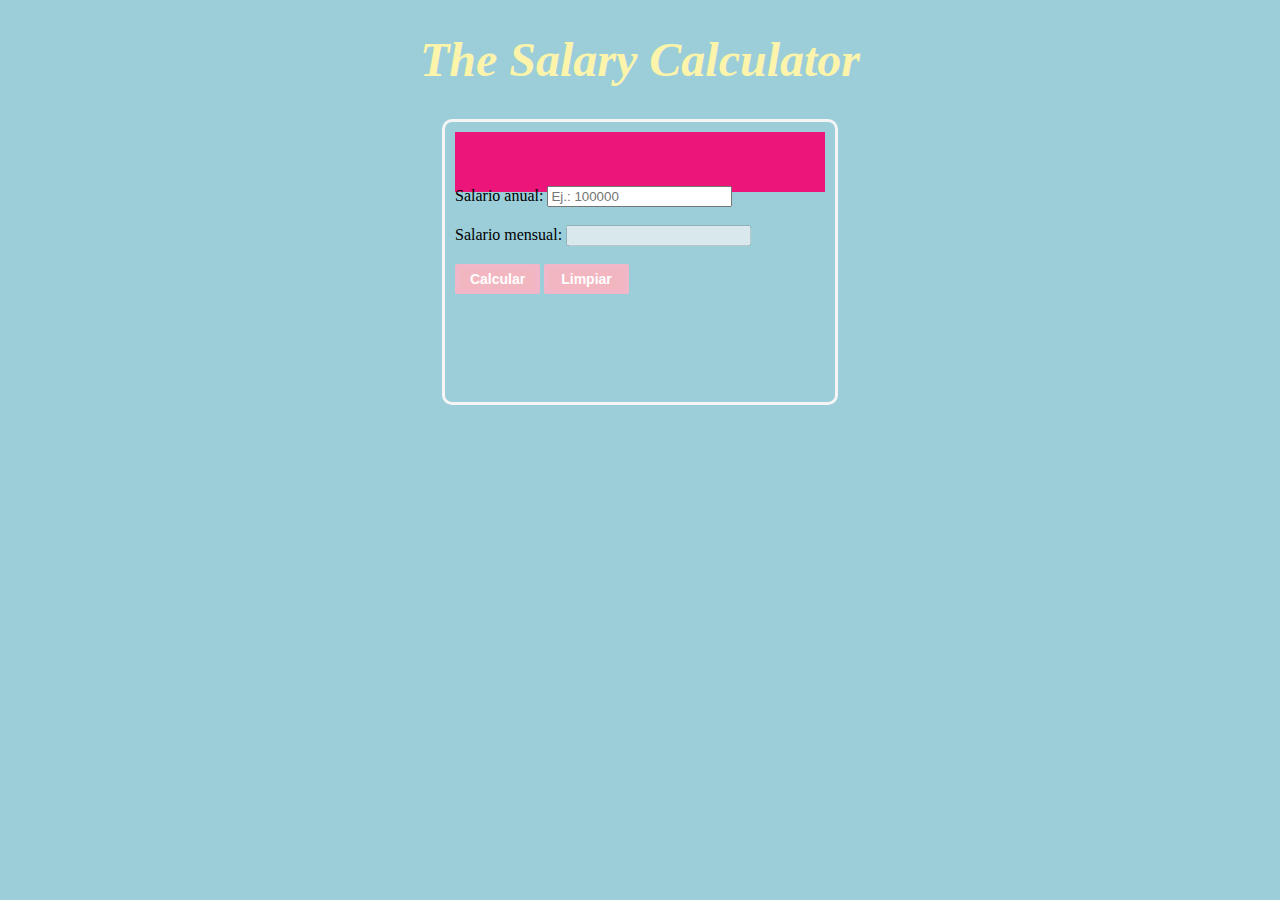
<file: tareas/clase-5/tarea0Salary.html>
<!doctype html>
<html lang="es">
<head>
    <LINK href="style.css" rel="stylesheet" type="text/css">
    <meta charset="UTF-8">
    <meta name="viewport"
          content="width=device-width, user-scalable=no, initial-scale=1.0, maximum-scale=1.0, minimum-scale=1.0">
    <meta http-equiv="X-UA-Compatible" content="ie=edge">
    <title>Payroll</title>
</head>
<body>
    <header>
        <h1>The Salary Calculator </h1>
    </header>

    <div class="main-form">
        <div id="calculator-form">   
            <form>
                <br><br><br>
                <label for="salario-anual">Salario anual:</label>
                <input type="number" id="salario-anual" placeholder="Ej.: 100000"/>
                <br><br>
                <label for="salario-anual">Salario mensual:</label>
                <input type="number" disabled id="salario-mensual"/>
                <br><br>
                <button id="btn-calcular" class="btn">Calcular</button>
                <button type="reset" class="btn">Limpiar</button>
                <br><br>
            </form>
        </div>
    </div>
    <script type="text/javascript" src="tarea0Salary.js"></script>
</body>
</html>
</file>
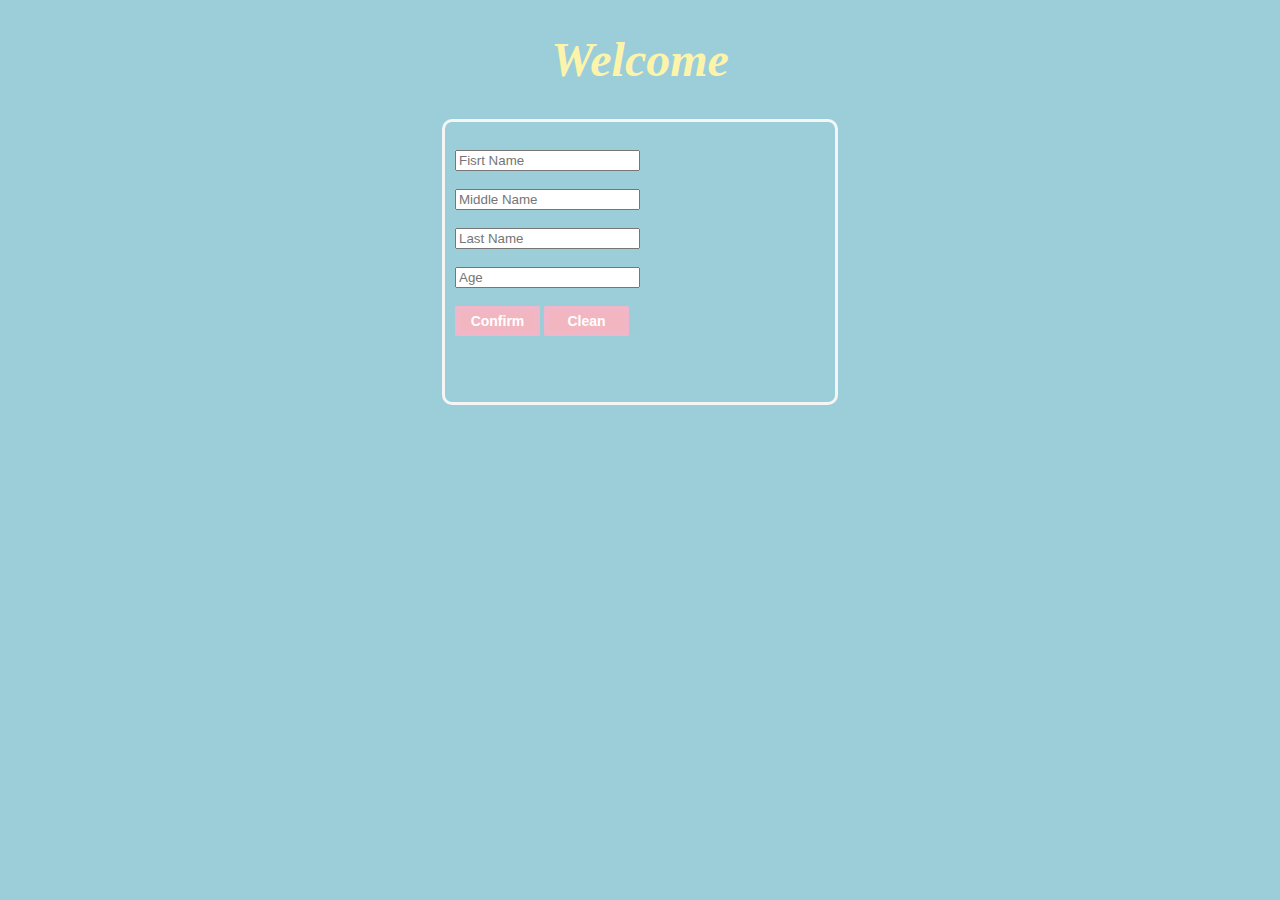
<file: tareas/clase-5/tarea1Greetings.html>
<!doctype html>
<html lang="es">
<head>
    <link href="style.css" rel="stylesheet" type="text/css">
    <meta charset="UTF-8">
    <meta name="viewport"
          content="width=device-width, user-scalable=no, initial-scale=1.0, maximum-scale=1.0, minimum-scale=1.0">
    <meta http-equiv="X-UA-Compatible" content="ie=edge">
    <title>Greetings</title>
</head>
<body>
    <header>
        <h1 id="header-title">Welcome </h1>
    </header>

    <div class="main-form">
        <div id="input-name">
            <form>
                <br>
                <input type="text" id="first-name" placeholder="Fisrt Name"/>
                <br><br>
                <input type="text" id="middle-name" placeholder="Middle Name" />
                <br><br>
                <input type="text" id="last-name" placeholder="Last Name"/>
                <br><br>
                <input type="text" id="age" placeholder="Age" />
                <br><br>
                <button id="btn-confirm" class="btn">Confirm</button>
                <button id="btn-clean" class="btn">Clean</button>
                <br><br>
                
            </form>
        </div>
        
        <div id="result-name">

        </div>
    </div>

    <script type="text/javascript" src="tarea1Greetings.js"></script>
</body>
</html>
</file>
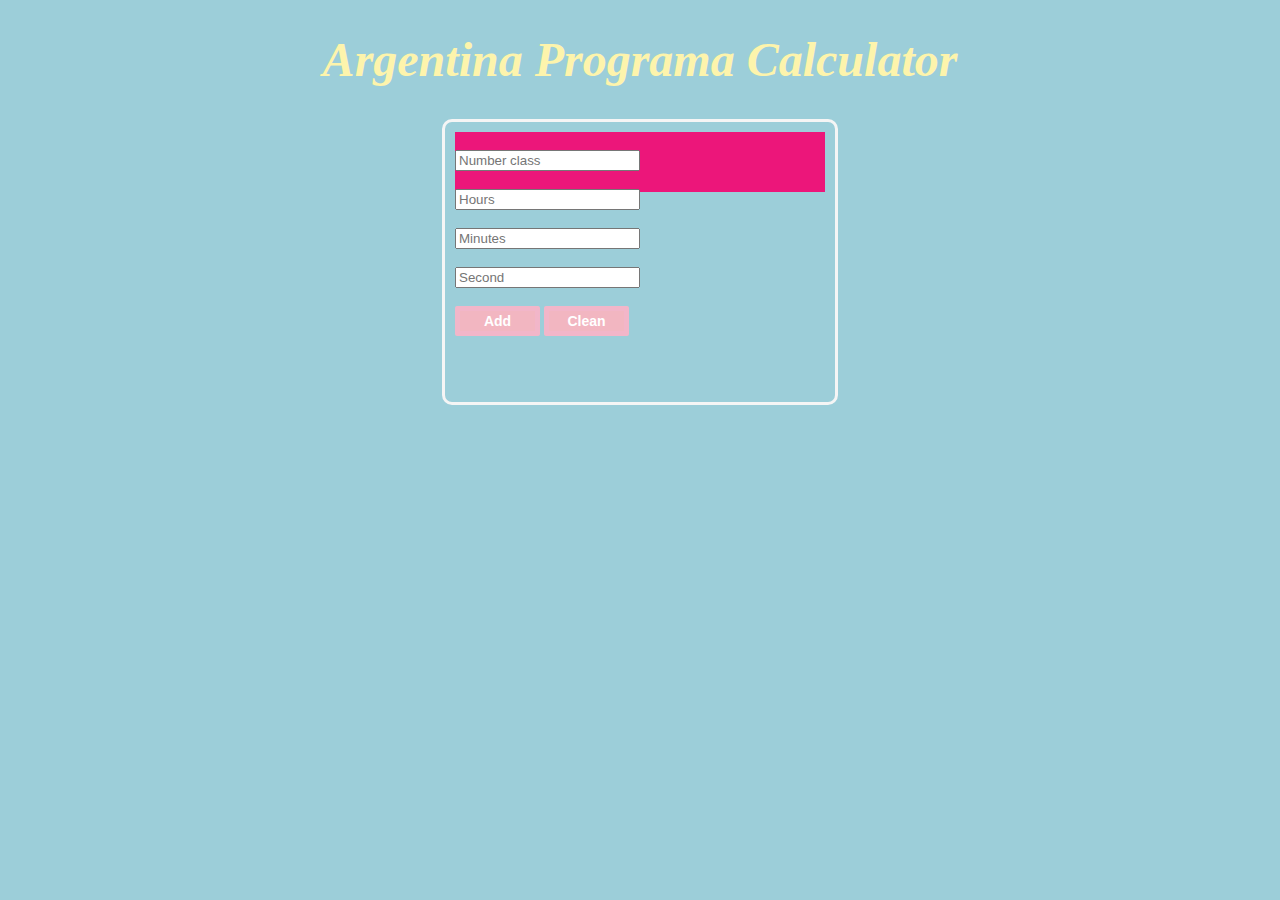
<file: tareas/clase-5/tarea2Hours.html>
<!doctype html>
<html lang="es">
<head>
    <LINK href="style.css" rel="stylesheet" type="text/css">
    <meta charset="UTF-8">
    <meta name="viewport"
          content="width=device-width, user-scalable=no, initial-scale=1.0, maximum-scale=1.0, minimum-scale=1.0">
    <meta http-equiv="X-UA-Compatible" content="ie=edge">
    <title>Clase 5</title>
</head>
<body>
    <header>
        <h1>Argentina Programa Calculator </h1>
    </header>

<div class="main-form">
    <div id="calculator-form">     
        <form>
            <br>
            <input type="text" id="text-number-class" placeholder="Number class"/>
            <br><br>
            <input type="text" id="text-hours" placeholder="Hours"/>
            <br><br>
            <input type="text" id="text-minutes" placeholder="Minutes" />
            <br><br>
            <input type="text" id="text-seconds" placeholder="Second"/>
            <br><br>
            <button id="btn-add" class="btn" >Add</button>
            <button id="btn-clean" type="reset"class="btn">Clean</button>
            <br><br>
            
        </form>
        
    </div>
    <div id="classes-times">

    </div>
    <div id="result-times">
       
    </div>
    
</div>

<script type="text/javascript" src="tarea2Hours.js"></script>

</body>
</html>
</file>
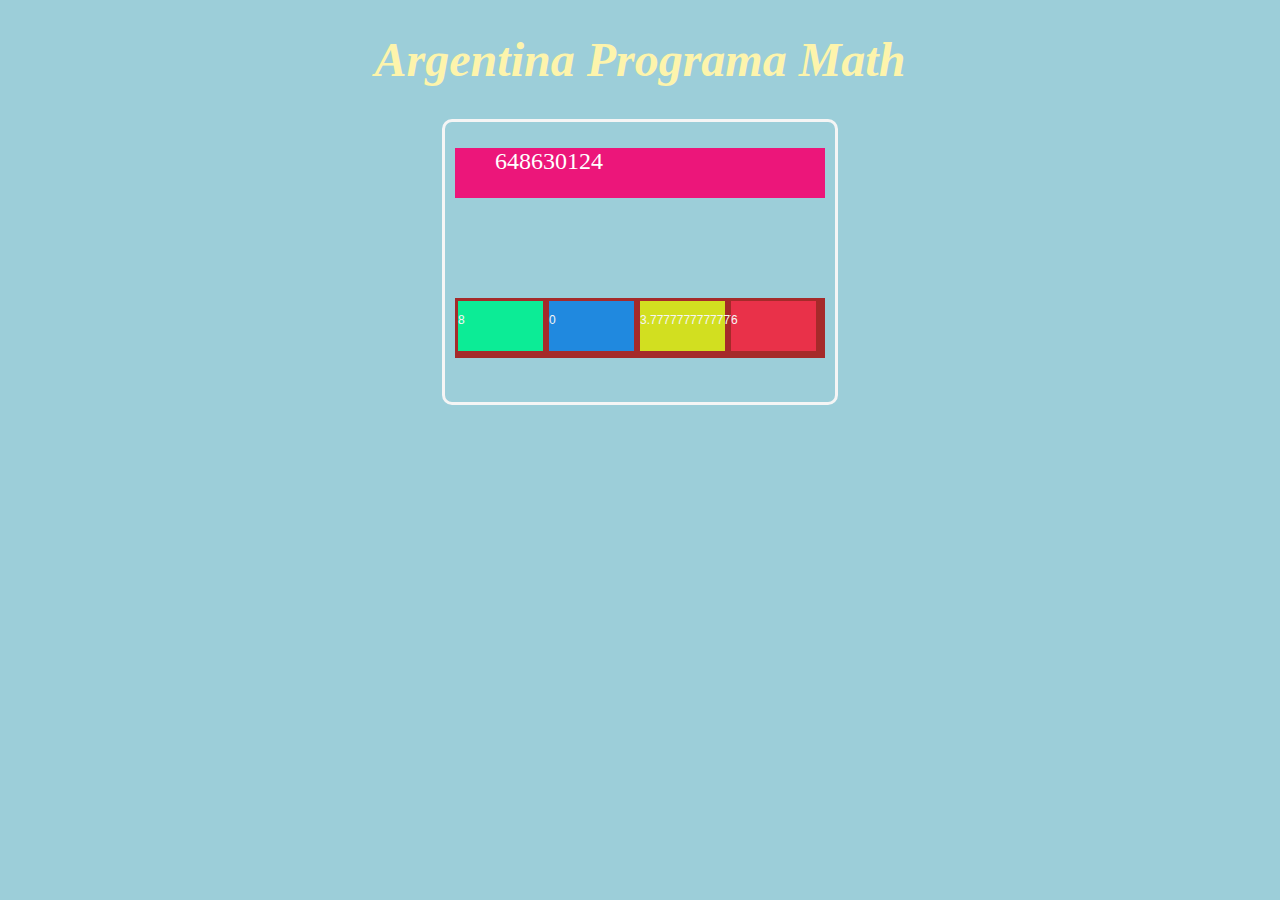
<file: tareas/clase-5/tarea3Math.html>
<!doctype html>
<html lang="es">
<head>
    <LINK href="style.css" rel="stylesheet" type="text/css">
    <meta charset="UTF-8">
    <meta name="viewport"
          content="width=device-width, user-scalable=no, initial-scale=1.0, maximum-scale=1.0, minimum-scale=1.0">
    <meta http-equiv="X-UA-Compatible" content="ie=edge">
    <title>Clase 5</title>
</head>
<body>
    <header>
        <h1>Argentina Programa Math </h1>
    </header>

<div class="main-form">
    <div id="list-form">    
        <ul>
        </ul> 
    </div>
    <div id="result-Math">
        <div id="result-min-number">
        <p id ="p-max-number">Max number:</p>
        </div>
        <div id="result-max-number">
            <p id ="p-min-number"></p>
        </div>
        <div id="result-avg-number">
            <p id ="p-avg-number"></p>
        </div>    
        <div id="result-repeat-number">
            <p id ="p-repeat-number"></p>
        </div> 
    </div>
</div>

<script type="text/javascript" src="tarea3Math.js"></script>

</body>
</html>
</file>
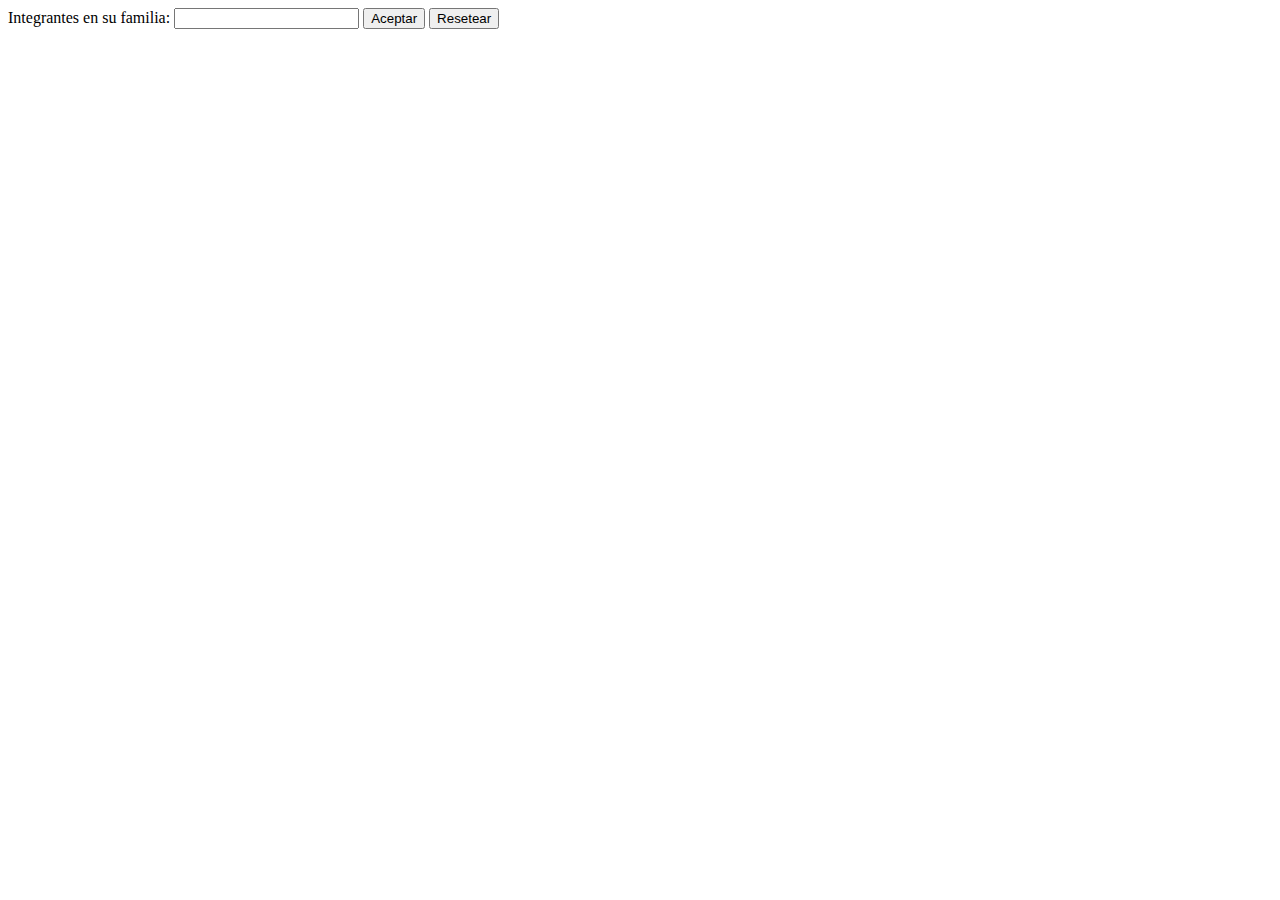
<file: tareas/clase-6/gurpoFamiliar.html>
<!DOCTYPE html>
<html lang="en">
<head>
    <meta charset="UTF-8">
    <meta name="viewport" content="width=device-width, initial-scale=1.0">
    <meta http-equiv="X-UA-Compatible" content="ie=edge">
    <link rel="stylesheet" href="style.css"/>
    <title>Clase 6 - Tarea Grupo Familiar</title>
</head>
<body>
    <form id ="main-form">
        <label >Integrantes en su familia: </label>
        <input type="number" id="input-cantitad"/>
        <button type="submit" id="btn-aceptar">Aceptar</button>
        <button type="button" id="btn-calcular" class="oculto">Calcular</button>
        <button type="reset" id="btn-reset">Resetear</button>
        

        <div id="integrantes">
           <!-- <p>hola</p>  -->
        </div>

        <div id="statics" class="oculto">
            <p>La edad mayor es: <strong id="max-age"></strong></p>
            <p>La menor edad es: <strong id="min-age"></strong></p>
            <p>El promedio de edad es: <strong id="avg-age"></strong></p>
        </div>
    </form>

    <script type="text/javascript" src="grupoFamiliar.js"></script>
</body>
</html>
</file>
<file: tareas/clase-5/style.css>
body{
    margin: 0;
    padding: 0;
    background-color: #9CCED9;
}
header{
    margin-right:auto;
    margin-left:auto; 
    font-family:Brush Script MT, Brush Script Std, cursive;
    font-size: 24px;
    color:#FDF4AC;
    font-style: oblique;
    text-align: center;
    
}

.main-form{
    width: 370px;
    height: 260px;
    top: 50px;
    padding: 10px;
    margin-right:auto;
    margin-left:auto; 
    border-radius: 10px 10px 10px 10px;
    -moz-border-radius: 10px 10px 10px 10px;
    -webkit-border-radius: 10px 10px 10px 10px;
    border: 3px solid  whitesmoke;
    background-color: #9CCED9;

}

#calculator-form{
    float: left;
    width: 180px;
    height: 260px;
 
}

#classes-times{
    float: right;
    overflow: auto;
    height: 220px;
    width: 180px;
  
}

#result-times{
    float: right;
    text-align: right;
    color: white;
    height: 42px;
    width: 180px;

}

#input-name{
    height: 70%;
 
}

#result-name{
    font-family: Helvetica, sans-serif;
    font-size: 18px;      
    color: white;
    width: 100%;
    height: 20%;
    margin-top: 7%;
}

.btn{
    text-decoration: none;
    width: 85px;
    padding: 2px;
    font-size: 14px;
    font-weight: 600;
    color: #ffffff;
    background-color: #F2B6C1;
    border-radius: 2px;
    border: 5px solid#F2B6C9 ;
}

.pNewLineHour{
    font-size: 14px;
    text-align: right;
    color: white;
    margin-left:10px;
    margin-right:10px;
    margin-top:2px;
    margin-bottom:2px;

}


#calculator-form{
    height: 60px;
    width: 100%;
    margin-left: auto;
    margin-right: auto; 

    background-color: rgb(236, 22, 122);
    
}

#result-Math{
    font-family: Helvetica, sans-serif;
    font-size: 18px;      
    color: white;
    height: 50px;
    width: 400px;
    margin: 0 auto;
    margin-top: 100px;
    background-color: brown;
}


#list-form{
    height: 50px;
    width: 100%;
    background-color: rgb(236, 22, 122);
    
}

#list-form li {
  text-align: center;
  list-style:none; 
  display: inline-block;
  font-size: 24px;
  color: white;
}


#result-Math{
    font-family: Helvetica, sans-serif;
    color: whitesmoke;
    font-size: 12px;
    height: 60px;
    width: 100%;
    margin: 0 auto;
    margin-top: 100px;
    background-color: brown;
}

#result-min-number{
    float: left;;
    margin: 3px;
    background-color: rgb(12, 236, 150);
    width: 85px;
    height: 50px;
}
#result-max-number{
    float: left;
    margin: 3px;
    background-color: rgb(32, 137, 223);
    width: 85px;
    height: 50px;
}
#result-avg-number{
    float: left;
    margin: 3px;
    background-color: rgb(210, 223, 32);
    width: 85px;
    height: 50px;
}
#result-repeat-number{
    float: left;
    margin: 3px;
    background-color: rgb(233, 49, 73);
    width: 85px;
    height: 50px;
}
</file>
<file: tareas/clase-6/style.css>
.oculto {
  display: none;
}
</file>
